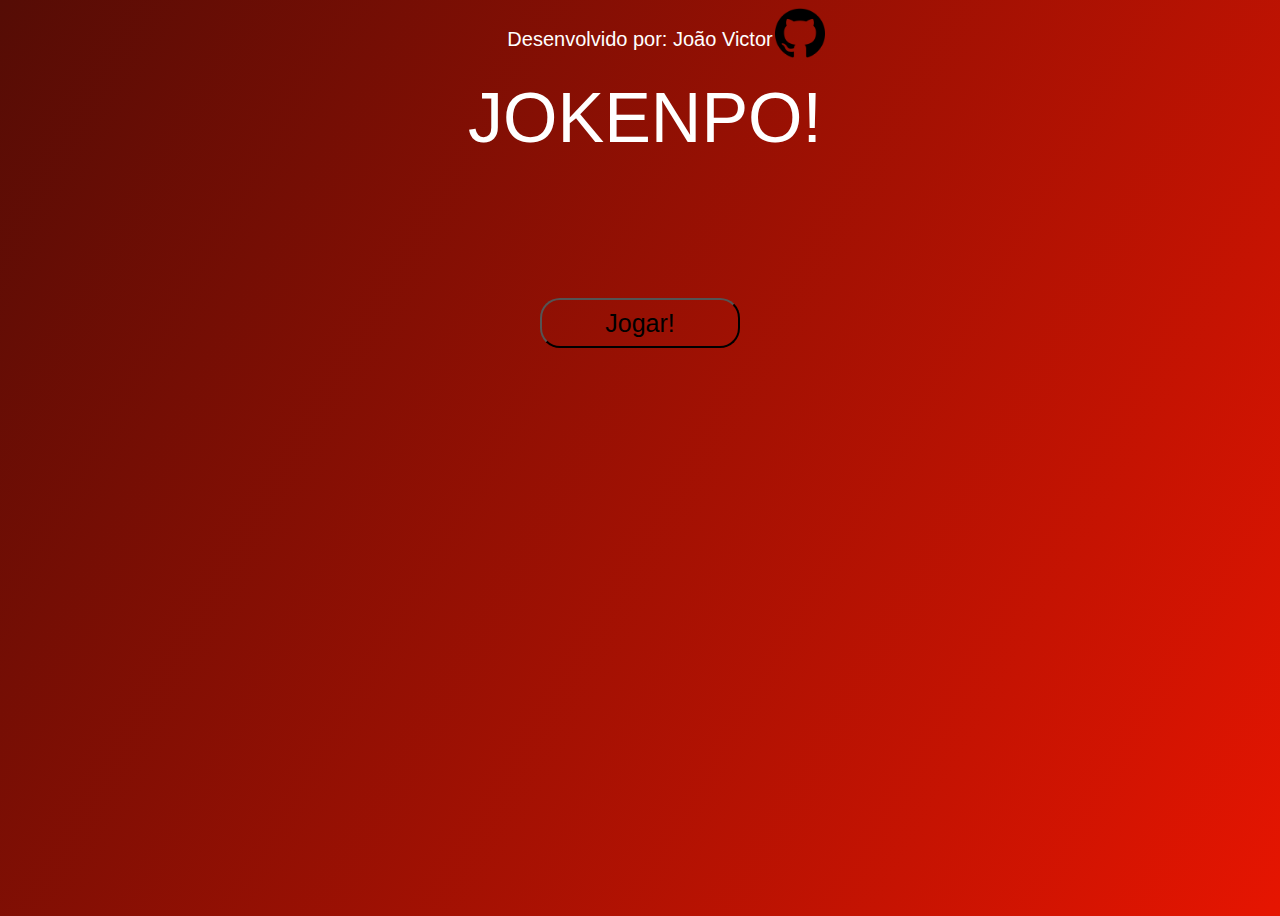
<file: index.html>
<!DOCTYPE html>
<html lang="pt-br">
<head>
    <meta charset="UTF-8">
    <meta http-equiv="X-UA-Compatible" content="IE=edge">
    <meta name="viewport" content="width=device-width, initial-scale=1.0">
    <title>Jokenpo!</title>
    <link rel="stylesheet" href="style2.css">
    <link rel="shortcut icon" href="jokenpoicon.png" type="image/x-icon">
</head>
<body>
    
<div id="container">

    <p id="title">JOKENPO!</p>
    <button id="ir" onclick="location.href='jogo.html'" >Jogar!</button>
    <p id="by">Desenvolvido por: João Victor </p>
     <img src="githubicon.png" id="github">

</div>

</body>
</html>
</file>
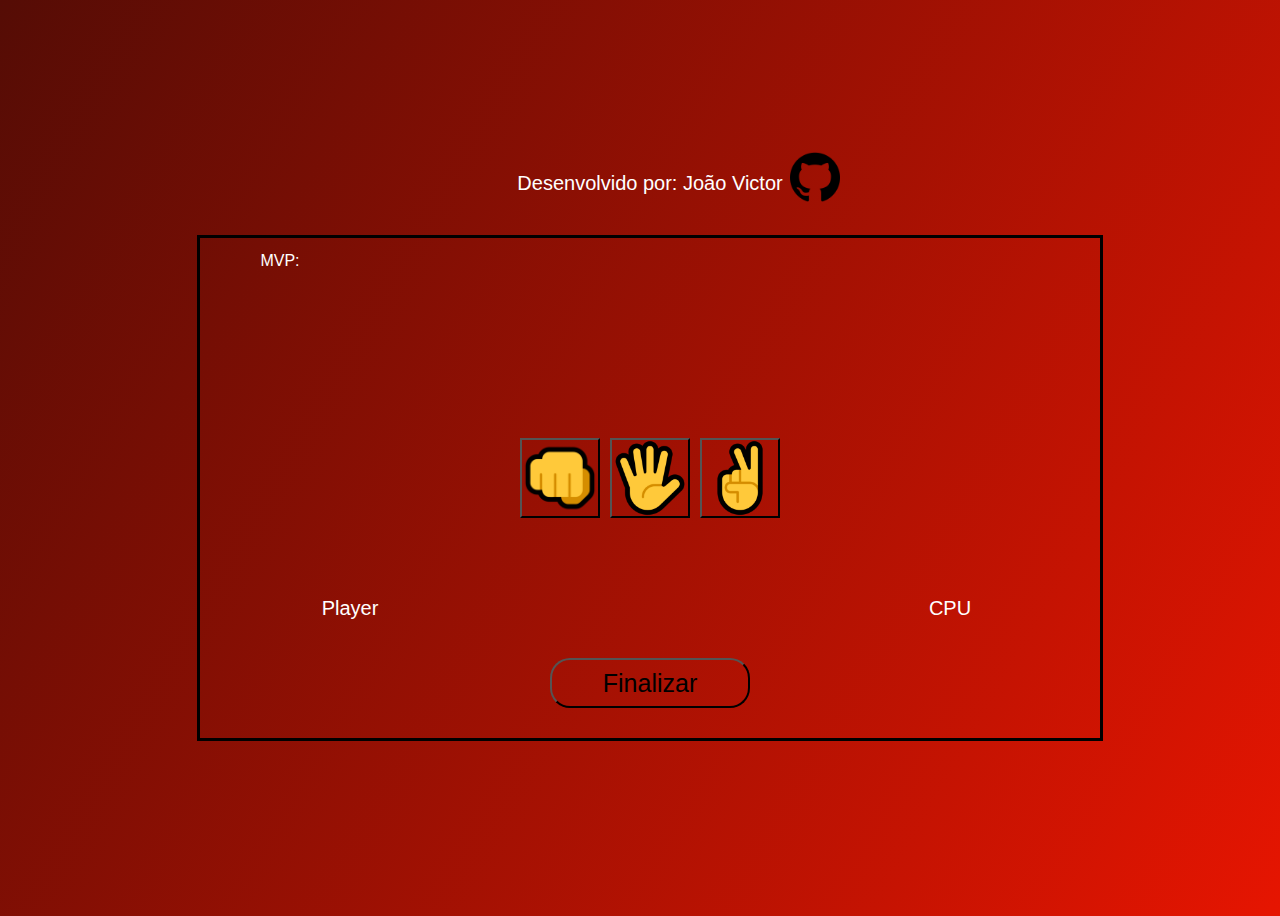
<file: jogo.html>
<!DOCTYPE html>
<html lang="pt-br">
<head>
    <meta charset="UTF-8">
    <meta http-equiv="X-UA-Compatible" content="IE=edge">
    <meta name="viewport" content="width=device-width, initial-scale=1.0">
    <title>Jokenpo!</title>
    <link rel="stylesheet" href="style.css">
    <script src="app.js" defer></script>
    <link rel="shortcut icon" href="jokenpoicon.png" type="image/x-icon">

</head>
<body>
    
    <div id="cabecario">

        <p>Desenvolvido por: João Victor</p>
        <img src="githubicon.png" id="github" alt="github" title="perfil github" onclick="location.href='https://github.com/L0rdSaiyan'">

    </div>

    <div id="container">

        <div class="btns">
        <button id="pedra" alt="pedra" onclick="jogo(this.id);"></button>
        <button id="papel" alt="papel" onclick="jogo(this.id);" ></button>
        <button id="tesoura" alt="tesoura" onclick="jogo(this.id);"></button>
        </div>

        <p id="player">Player</p>
        <p id="p1"></p>
        <p id="p2"></p>
        <p id="cpu">CPU</p>
        <p id="saida"></p>
        <button id="finalizar" onclick="finish();" >Finalizar</button>
        <p id="mvp">MVP:</p>
        <p id="placar1"></p>
        <p id="placar2"></p>

    </div>

</body>
</html>
</html>
</file>
<file: style2.css>
body{

    min-height: 100vh;
    display: flex;
    justify-content: center;
    background-image: linear-gradient(120deg, #550c05, #E61501);
        
}

#container{

    display: flex;   
    justify-content: center;
    position: absolute;
    color: white;

}


#ir{

    background-color: transparent;
    border-radius: 20px;
    position: absolute;
    margin-top: 290px;
    width: 200px;
    height: 50px;
    font-size: 25px;
    font-family: Impact, Haettenschweiler, 'Arial Narrow Bold', sans-serif;
    transition: 200ms;

}


#ir:hover{

    cursor: pointer;
    transform: scale(1.1);
    box-shadow: 2px 10px 10px 3px black;
    border-color: white;
    background-color: rgb(175, 12, 12);
    letter-spacing: 2px;
    color: white;

}

#title{

    margin-left: 10px;
    position: absolute;
    font-size: 70px;
    font-family: Impact, Haettenschweiler, 'Arial Narrow Bold', sans-serif;
    transition: 200ms;

}

#title:hover{

    letter-spacing: 5px;

}

#by{

    font-size: 20px;
    font-family: Impact, Haettenschweiler, 'Arial Narrow Bold', sans-serif;
    display: flex;
        
}

#github{

    width: 50px;
    height: 50px;
    position: absolute;
    margin-left: 320px;
    transition: 200ms;

}

#github:hover{

    transform: scale(1.1);  
    cursor: pointer;  

}
</file>
<file: style.css>
body{

    min-height: 100vh;
    display: flex;
    align-items: center;
    justify-content: center;
    background-image: linear-gradient(120deg, #550c05, #E61501);
    color: white;

}

#cabecario{

    display: flex;
    justify-content: center;
    position: absolute;
    margin-left: 20px;
    margin-bottom: 550px;
    font-size: 20px;
    font-family: Impact, Haettenschweiler, 'Arial Narrow Bold', sans-serif;

}

#container{

    display: flex;
    justify-content: center;
    border: 3px solid black;
    align-items: center;
    width: 900px;
    height: 500px;
    margin-left: 20px;
    margin-top: 60px;
   

}

.btns{

    margin-bottom: 20px;
    display: flex;
    justify-content: center;
    position: absolute;
}

#pedra{

    margin-right: 10px;
    background-color: transparent;
    background-image: url("pedra.png");
    background-size: cover;
    width: 80px;
    height: 80px;
    transition: 200ms;

}

#papel{

    margin-right: 10px;
    background-color: transparent;
    background-image: url("papel.png");
    background-size: cover;
    width: 80px;
    height: 80px;
    transition: 200ms;

}

#tesoura{

    background-color: transparent;
    background-image: url("tesoura.png");    
    background-size: cover;
    width: 80px;
    height: 80px;
    transition: 200ms;

}

#player{

    position: absolute;
    display: flex;
    justify-content: center;
    margin-top: 260px;
    margin-right: 600px;
    font-size: 20px;
    font-family: Impact, Haettenschweiler, 'Arial Narrow Bold', sans-serif;

}

#cpu{

    position: absolute;
    display: flex;
    justify-content: center;
    margin-top: 260px;
    margin-left: 600px;
    font-size: 20px;
    font-family: Impact, Haettenschweiler, 'Arial Narrow Bold', sans-serif;

}

#p1{

    display: flex;
    justify-content: center;
    margin-top: 320px;
    margin-right: 600px;
}

#p2{

    display: flex;
    justify-content: center;
    position: absolute;
    margin-top: 320px;
    margin-left: 600px;

}

#saida{

    position: absolute;
    display: flex;
    justify-content: center;
    margin-top: 300px;
    font-size: 25px;
    font-family: Impact, Haettenschweiler, 'Arial Narrow Bold', sans-serif;


}

#finalizar{


    background-color: transparent;
    border-radius: 20px;
    position: absolute;
    margin-top: 390px;
    width: 200px;
    height: 50px;
    font-size: 25px;
    transition: 200ms;

}

#placar1{

    position: absolute;
    display: flex;
    margin-bottom: 400px;
    margin-right: 740px;
    font-size: 20px;
    font-family: Impact, Haettenschweiler, 'Arial Narrow Bold', sans-serif;
}

#placar2{

    position: absolute;
    display: flex;
    margin-bottom: 340px;
    margin-right: 740px;

}

#mvp{

    position: absolute;
    display: flex;
    margin-bottom: 470px;
    margin-right: 740px;
    font-family: Impact, Haettenschweiler, 'Arial Narrow Bold', sans-serif;

}

#github{

    display: flex;
    justify-content: center;
    position: absolute;
    width: 50px;
    height: 50px;
    margin-left: 330px;
    transition: 200ms;

}

#github:hover{

    transform: scale(1.1);
    cursor: pointer;

}


#pedra:hover{

    transform: scale(1.1);    
    box-shadow: 2px 10px 10px 3px;
    background-color: rgb(175, 12, 12);
    cursor: pointer;
}

#papel:hover{

    transform: scale(1.1);
    box-shadow: 2px 10px 10px 3px;
    background-color: rgb(175, 12, 12);
    cursor: pointer;

}

#tesoura:hover{

    transform: scale(1.1);
    box-shadow: 2px 10px 10px 3px;
    background-color: rgb(175, 12, 12);
    cursor: pointer;

}

#finalizar:hover{

    transform: scale(1.1);
    box-shadow: 2px 10px 10px 3px black;
    border-color: white;
    background-color: rgb(175, 12, 12);
    letter-spacing: 2px;
    color: white;
    cursor: pointer;

}
</file>
